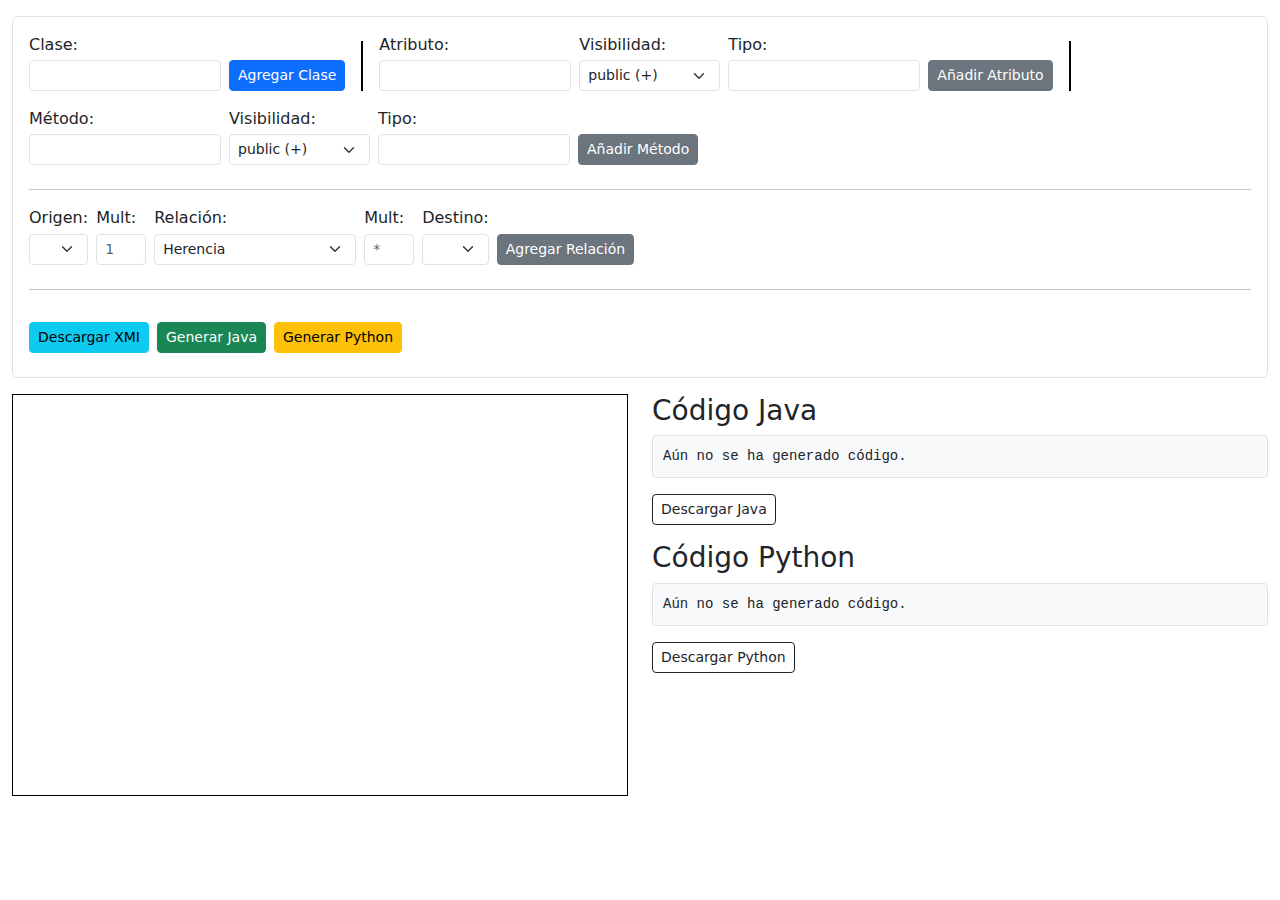
<file: M2D/Traductor-clipspy/index.html>
<!DOCTYPE html>
<html>

<head>
    <title>Diagrama UML de Clases</title>
    <!-- Bootstrap CSS -->
    <link href="https://cdn.jsdelivr.net/npm/bootstrap@5.3.0/dist/css/bootstrap.min.css" rel="stylesheet">
    <style>
        canvas {
            border: 1px solid black;
            display: block;
            max-width: 100%;
            height: auto;
        }

        .code-container {
            margin-top: 0;
        }

        pre.code-box {
            white-space: pre-wrap;
            border: 1px solid #dee2e6;
            padding: 10px;
            max-height: 350px;
            overflow: auto;
            background: #f8f9fa;
            font-family: Consolas, Monaco, "Courier New", monospace;
            border-radius: .25rem;
            margin-bottom: 1rem;
        }

        .form-container .row>div {
            margin-bottom: 0.5rem !important;
        }

        .form-container label {
            margin-bottom: 0.2rem;
        }

        .main-content-row {
            align-items: flex-start;
        }

        .vertical-separator {
            border-left: 2px solid #000000;
            height: 50px;
            margin-left: 0.5rem;
            margin-right: 0.5rem;
        }
    </style>
</head>

<body>
    <div class="container-fluid mt-3"> 
        <div class="form-container border p-3 rounded mb-3">
            <div class="row g-2 align-items-end"> 
                <div class="col-md-auto">
                    <label for="classNameInput" class="form-label">Clase:</label>
                    <input type="text" id="classNameInput" class="form-control form-control-sm">
                </div>
                <div class="col-md-auto">
                    <button onclick="addClass()" class="btn btn-primary btn-sm">Agregar Clase</button>
                </div>
                <div class="col-md-auto d-flex align-items-center">
                    <div class="vertical-separator"></div>
                </div>
                <div class="col-md-auto">
                    <label for="attributeInput" class="form-label">Atributo:</label>
                    <input type="text" id="attributeInput" class="form-control form-control-sm">
                </div>
                <div class="col-md-auto">
                    <label for="attributeVisibility" class="form-label">Visibilidad:</label>
                    <select id="attributeVisibility" class="form-select form-select-sm">
                        <option value="+">public (+)</option>
                        <option value="-">private (-)</option>
                        <option value="#">protected (#)</option>
                    </select>
                </div>
                <div class="col-md-auto">
                    <label for="attributeType" class="form-label">Tipo:</label>
                    <input type="text" id="attributeType" class="form-control form-control-sm">
                </div>
                <div class="col-md-auto">
                    <button onclick="addAttribute()" class="btn btn-secondary btn-sm">Añadir Atributo</button>
                </div>
                <div class="col-md-auto d-flex align-items-center">
                    <div class="vertical-separator"></div>
                </div>
                <div class="col-md-auto">
                    <label for="methodInput" class="form-label">Método:</label>
                    <input type="text" id="methodInput" class="form-control form-control-sm">
                </div>
                <div class="col-md-auto">
                    <label for="methodVisibility" class="form-label">Visibilidad:</label>
                    <select id="methodVisibility" class="form-select form-select-sm">
                        <option value="+">public (+)</option>
                        <option value="-">private (-)</option>
                        <option value="#">protected (#)</option>
                    </select>
                </div>
                <div class="col-md-auto">
                    <label for="methodType" class="form-label">Tipo:</label>
                    <input type="text" id="methodType" class="form-control form-control-sm">
                </div>
                <div class="col-md-auto">
                    <button onclick="addMethod()" class="btn btn-secondary btn-sm">Añadir Método</button>
                </div>
            </div>
            <hr class="my-3"> 
            <div class="row g-2 align-items-end">
                <div class="col-md-auto">
                    <label for="fromClassSelect" class="form-label">Origen:</label>
                    <select id="fromClassSelect" class="form-select form-select-sm"></select>
                </div>
                <div class="col-md-auto">
                    <label for="multiplicityFrom" class="form-label">Mult:</label>
                    <input type="text" id="multiplicityFrom" placeholder="1" class="form-control form-control-sm"
                        style="width: 50px;">
                </div>
                <div class="col-md-auto">
                    <label for="relationType" class="form-label">Relación:</label>
                    <select id="relationType" class="form-select form-select-sm">
                        <option value="herencia">Herencia</option>
                        <option value="asociación">Asociación</option>
                        <option value="asociaciónDireccional">Asociación direccional</option>
                        <option value="dependencia">Dependencia</option>
                        <option value="composición">Composición</option>
                        <option value="agregación">Agregación</option>
                    </select>
                </div>
                <div class="col-md-auto">
                    <label for="multiplicityTo" class="form-label">Mult:</label>
                    <input type="text" id="multiplicityTo" placeholder="*" class="form-control form-control-sm"
                        style="width: 50px;">
                </div>
                <div class="col-md-auto">
                    <label for="toClassSelect" class="form-label">Destino:</label>
                    <select id="toClassSelect" class="form-select form-select-sm"></select>
                </div>
                <div class="col-md-auto">
                    <button onclick="addRelation()" class="btn btn-secondary btn-sm">Agregar Relación</button>
                </div>
            </div>
            <hr class="my-3"> 
            <div class="row g-2 mt-4">
                <div class="col-auto">
                    <a href="/download_xmi" download="diagram.xmi" class="btn btn-info btn-sm">Descargar XMI</a>
                </div>
                <div class="col-auto">
                    <button onclick="generateJava()" class="btn btn-success btn-sm">Generar Java</button>
                </div>
                <div class="col-auto">
                    <button onclick="generatePython()" class="btn btn-warning btn-sm">Generar Python</button>
                </div>
            </div>
        </div>

        <div class="row main-content-row">
            <div class="col-md-6">
                <canvas id="umlCanvas" width="1024" height="668"></canvas>
            </div>
            <div class="col-md-6">
                <div class="code-container">
                    <div>
                        <h3>Código Java</h3>
                        <pre id="javaCodeOutput" class="code-box">Aún no se ha generado código.</pre>
                        <a href="/download_java" download="output.java" class="btn btn-outline-dark btn-sm mb-3">Descargar Java</a>
                    </div>
                    <div>
                        <h3>Código Python</h3>
                        <pre id="pythonCodeOutput" class="code-box">Aún no se ha generado código.</pre>
                        <a href="/download_python" download="output.py" class="btn btn-outline-dark btn-sm">Descargar Python</a>
                    </div>
                </div>
            </div>
        </div>
    </div>

    <script src="static/script.js"></script>
    <script src="https://cdn.jsdelivr.net/npm/bootstrap@5.3.0/dist/js/bootstrap.bundle.min.js"></script>
</body>

</html>
</file>
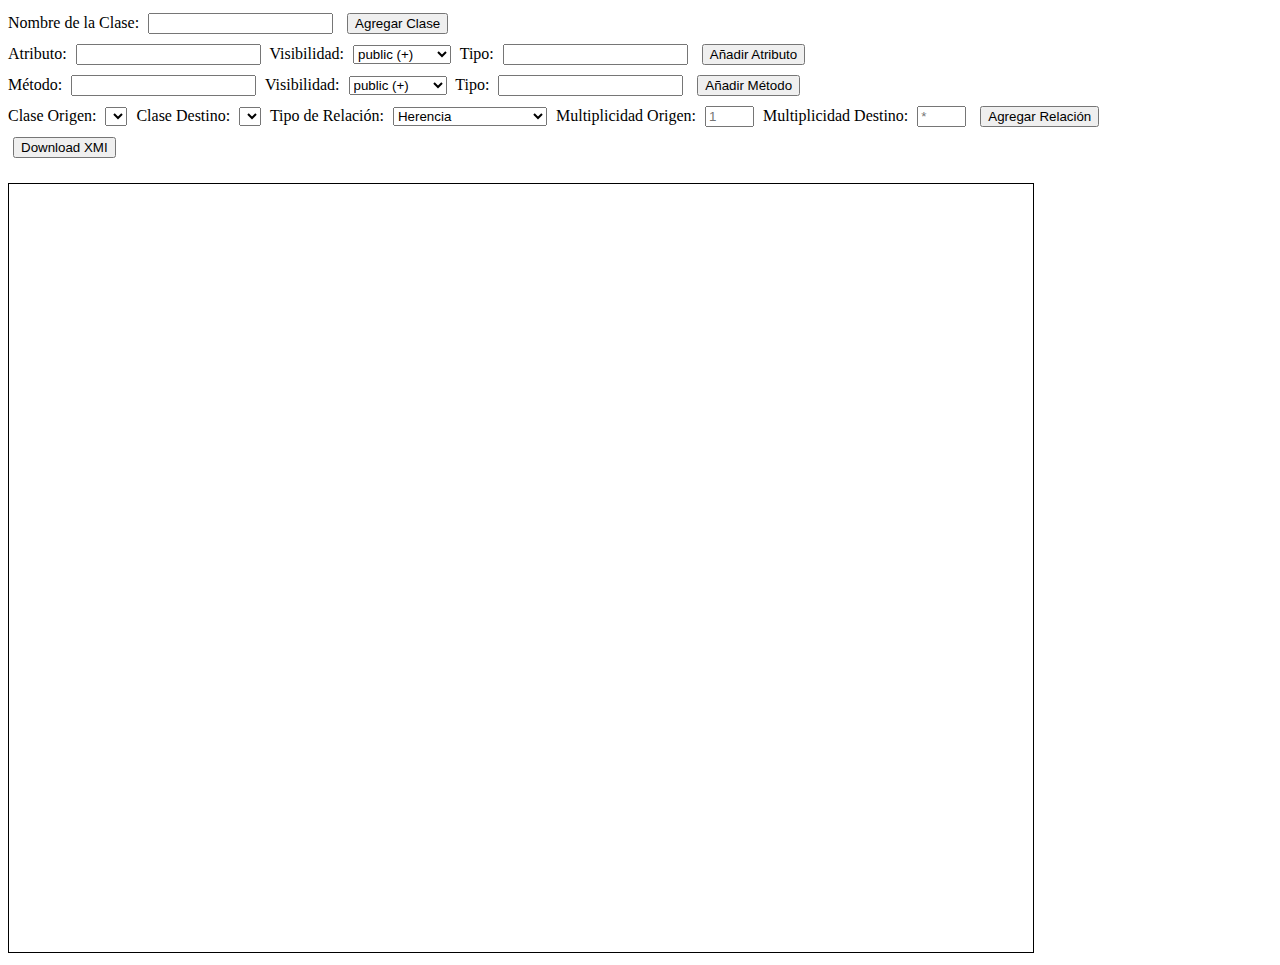
<file: TAREA CASE/UML.html>
<!DOCTYPE html>
<html>
<head>
    <title>Diagrama UML de Clases</title>
    <style>
        canvas {
            border: 1px solid black;
        }
        .form-container {
            margin-bottom: 20px;
        }
        .form-container input, .form-container select, .form-container button {
            margin: 5px;
        }
    </style>
</head>
<body>
    <div class="form-container">
        <label for="classNameInput">Nombre de la Clase:</label>
        <input type="text" id="classNameInput">
        <button onclick="addClass()">Agregar Clase</button>
        <br>
        <label for="attributeInput">Atributo:</label>
        <input type="text" id="attributeInput">
        <label for="attributeVisibility">Visibilidad:</label>
        <select id="attributeVisibility">
            <option value="+">public (+)</option>
            <option value="-">private (-)</option>
            <option value="#">protected (#)</option>
        </select>
        <label for="attributeType">Tipo:</label>
        <input type="text" id="attributeType"> 
        <button onclick="addAttribute()">Añadir Atributo</button>
        <br>
        <label for="methodInput">Método:</label>
        <input type="text" id="methodInput">
        <label for="methodVisibility">Visibilidad:</label>
        <select id="methodVisibility">
            <option value="+">public (+)</option>
            <option value="-">private (-)</option>
            <option value="#">protected (#)</option>
        </select>
        <label for="methodType">Tipo:</label>
        <input type="text" id="methodType">
        <button onclick="addMethod()">Añadir Método</button>
        <br>
        <label for="fromClassSelect">Clase Origen:</label>
        <select id="fromClassSelect"></select>
        <label for="toClassSelect">Clase Destino:</label>
        <select id="toClassSelect"></select>
        <label for="relationType">Tipo de Relación:</label>
        <select id="relationType">
            <option value="herencia">Herencia</option>
            <option value="asociación">Asociación</option>
			<option value="asociaciónDireccional">Asociación direccional</option>
            <option value="dependencia">Dependencia</option>
			<option value="composición">Composición</option>
			<option value="agregación">Agregación</option>
        </select>
        <label for="multiplicityFrom">Multiplicidad Origen:</label>
        <input type="text" id="multiplicityFrom" placeholder="1" size="3">
        <label for="multiplicityTo">Multiplicidad Destino:</label>
        <input type="text" id="multiplicityTo" placeholder="*" size="3">
        <button onclick="addRelation()">Agregar Relación</button>
		<br>        <button onclick="downloadXMI()">Download XMI</button>
		
    </div>

    <canvas id="umlCanvas" width="1024" height="768"></canvas>

    <script src="script.js"></script>
</body>
</html>
</file>
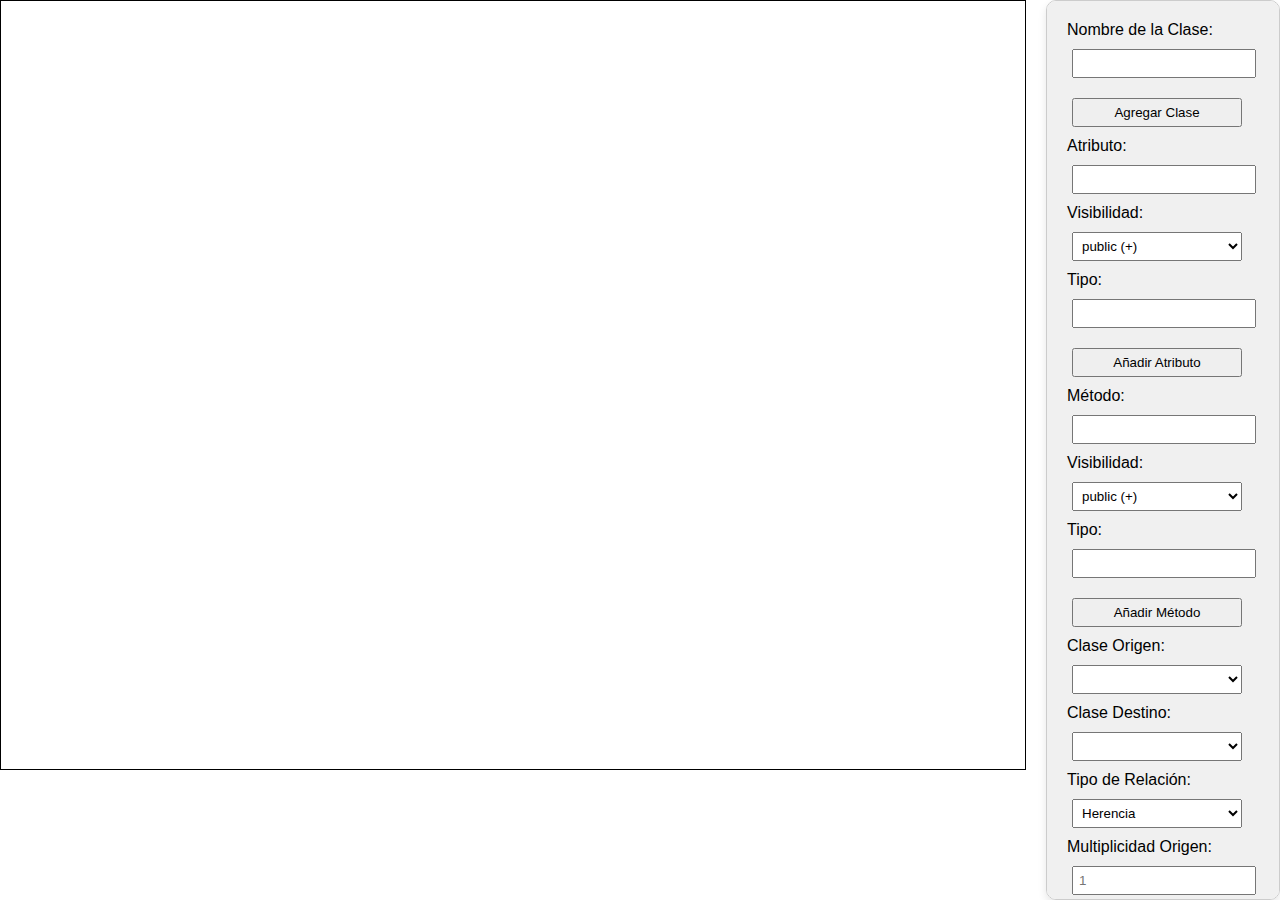
<file: Flask/templates/UML.html>
<!DOCTYPE html>
<html>
<head>
    <title>Diagrama UML de Clases</title>
    <link rel="stylesheet" type="text/css" href="../static/estilo.css">
</head>
<body>
    <div class="container">
        <canvas id="umlCanvas" width="1024" height="768"></canvas>
        <div class="form-container">
            <label for="classNameInput">Nombre de la Clase:</label>
            <input type="text" id="classNameInput">
            <button onclick="addClass()">Agregar Clase</button>
            <br>
            <label for="attributeInput">Atributo:</label>
            <input type="text" id="attributeInput">
            <label for="attributeVisibility">Visibilidad:</label>
            <select id="attributeVisibility">
                <option value="+">public (+)</option>
                <option value="-">private (-)</option>
                <option value="#">protected (#)</option>
            </select>
            <label for="attributeType">Tipo:</label>
            <input type="text" id="attributeType">
            <button onclick="addAttribute()">Añadir Atributo</button>
            <br>
            <label for="methodInput">Método:</label>
            <input type="text" id="methodInput">
            <label for="methodVisibility">Visibilidad:</label>
            <select id="methodVisibility">
                <option value="+">public (+)</option>
                <option value="-">private (-)</option>
                <option value="#">protected (#)</option>
            </select>
            <label for="methodType">Tipo:</label>
            <input type="text" id="methodType">
            <button onclick="addMethod()">Añadir Método</button>
            <br>
            <label for="fromClassSelect">Clase Origen:</label>
            <select id="fromClassSelect"></select>
            <label for="toClassSelect">Clase Destino:</label>
            <select id="toClassSelect"></select>
            <label for="relationType">Tipo de Relación:</label>
            <select id="relationType">
                <option value="herencia">Herencia</option>
                <option value="asociación">Asociación</option>
                <option value="asociaciónDireccional">Asociación direccional</option>
                <option value="dependencia">Dependencia</option>
                <option value="composición">Composición</option>
                <option value="agregación">Agregación</option>
            </select>
            <label for="multiplicityFrom">Multiplicidad Origen:</label>
            <input type="text" id="multiplicityFrom" placeholder="1" size="3">
            <label for="multiplicityTo">Multiplicidad Destino:</label>
            <input type="text" id="multiplicityTo" placeholder="*" size="3">
            <button onclick="addRelation()">Agregar Relación</button>
            <br>
            <button onclick="downloadXMI()">Download XMI</button>
            <button onclick="generateJavaCode()">Generar código Java</button>
        </div>
    </div>
    <script src="../static/script.js"></script>
    <script>
        async function generateJavaCode() {
            const xmi = generateXMI();
            const formData = new FormData();
            formData.append('file', new Blob([xmi], { type: 'application/xml' }), 'diagram.xmi');

            try {
                const responseTranslate = await fetch('http://localhost:5000/translate', {
                    method: 'POST',
                    body: formData
                });
                const clpFile = await responseTranslate.blob();

                const formDataClp = new FormData();
                formDataClp.append('file', clpFile, 'diagram.clp');

                const responseGenerate = await fetch('http://localhost:5000/generate-code', {
                    method: 'POST',
                    body: formDataClp
                });
                const javaCode = await responseGenerate.text();

                const blob = new Blob([javaCode], { type: 'text/plain' });
                const url = URL.createObjectURL(blob);
                const a = document.createElement('a');
                a.href = url;
                a.download = 'output.java';
                document.body.appendChild(a);
                a.click();
                document.body.removeChild(a);
            } catch (error) {
                console.error('Error generating Java code:', error);
            }
        }
    </script>
</body>
</html>
</file>
<file: Flask/static/estilo.css>
body, html {
    margin: 0;
    padding: 0;
    height: 100%;
    font-family: Arial, sans-serif;
    display: flex;
    flex-direction: column;
}

.container {
    display: flex;
    height: 100%;
    width: 100%;
}

canvas {
    border: 1px solid black;
    width: 1024px;
    height: 768px;
}

.form-container {
    background-color: #f0f0f0;
    border: 1px solid #ccc;
    border-radius: 10px;
    padding: 20px;
    width: 300px;
    box-shadow: 0 4px 8px rgba(0, 0, 0, 0.1);
    overflow-y: auto;
    margin-left: 20px; /* Separación del canvas */
}

.form-container input, 
.form-container select, 
.form-container button {
    margin: 10px 5px;
    padding: 5px;
    width: calc(100% - 22px);
}

.form-container label {
    margin-right: 10px;
}
</file>
